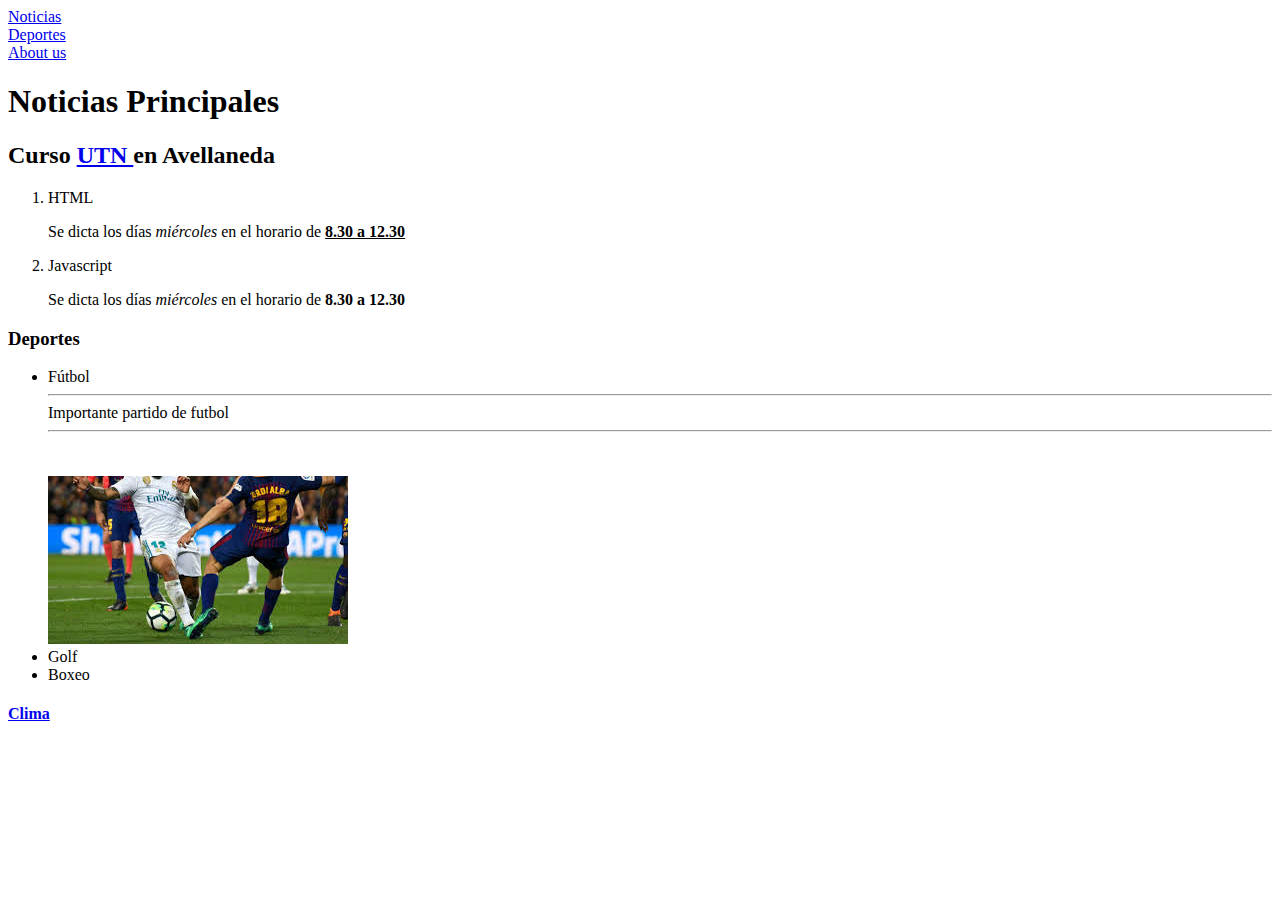
<file: MIBLOG-master/index.html>
<!DOCTYPE html>
<html lang="en">
<head>
    <meta charset="UTF-8">
    <meta name="viewport" content="width=device-width, initial-scale=1.0">
    <meta http-equiv="X-UA-Compatible" content="ie=edge">
    <title>Clase 2</title>
</head>
<body>
    <nav>
        <a href="http://infobae.com"> Noticias </a> <br />
        <a href="http://ole.com.ar"> Deportes </a> <br />
        <a href="about_us.html">About us</a>
        
    </nav>
    <h1> Noticias Principales </h1>
    <h2> Curso <a href="http://www.sceu.frba.utn.edu.ar/e-learning/"> UTN </a> en Avellaneda</h2> 
    <ol>
        <li> HTML </li>  
        <p> Se dicta los días <em> miércoles </em> en el horario de <strong> <u> 8.30 a 12.30 </u></strong></p> 
        <li> Javascript </li> 
        <p> Se dicta los días <em> miércoles </em> en el horario de <strong>  8.30 a 12.30 </strong></p> 
            
    </ol>
    <h3> Deportes </h3>
     <ul>  
         <li>Fútbol</li> 
         <hr> Importante partido de futbol <hr> <br>
         <br>
         <a href="https://www.facebook.com/PabloCutufia"> <img src="./futbol.jpg" alt="futbol"></a>

         <li>Golf</li>
         <li>Boxeo</li>
     </ul>
    <h4> <a href="https://infoclima.com/">  Clima </a> </h4>
    <!-- Fin de la página -->
    
</body>
</html>
</file>
